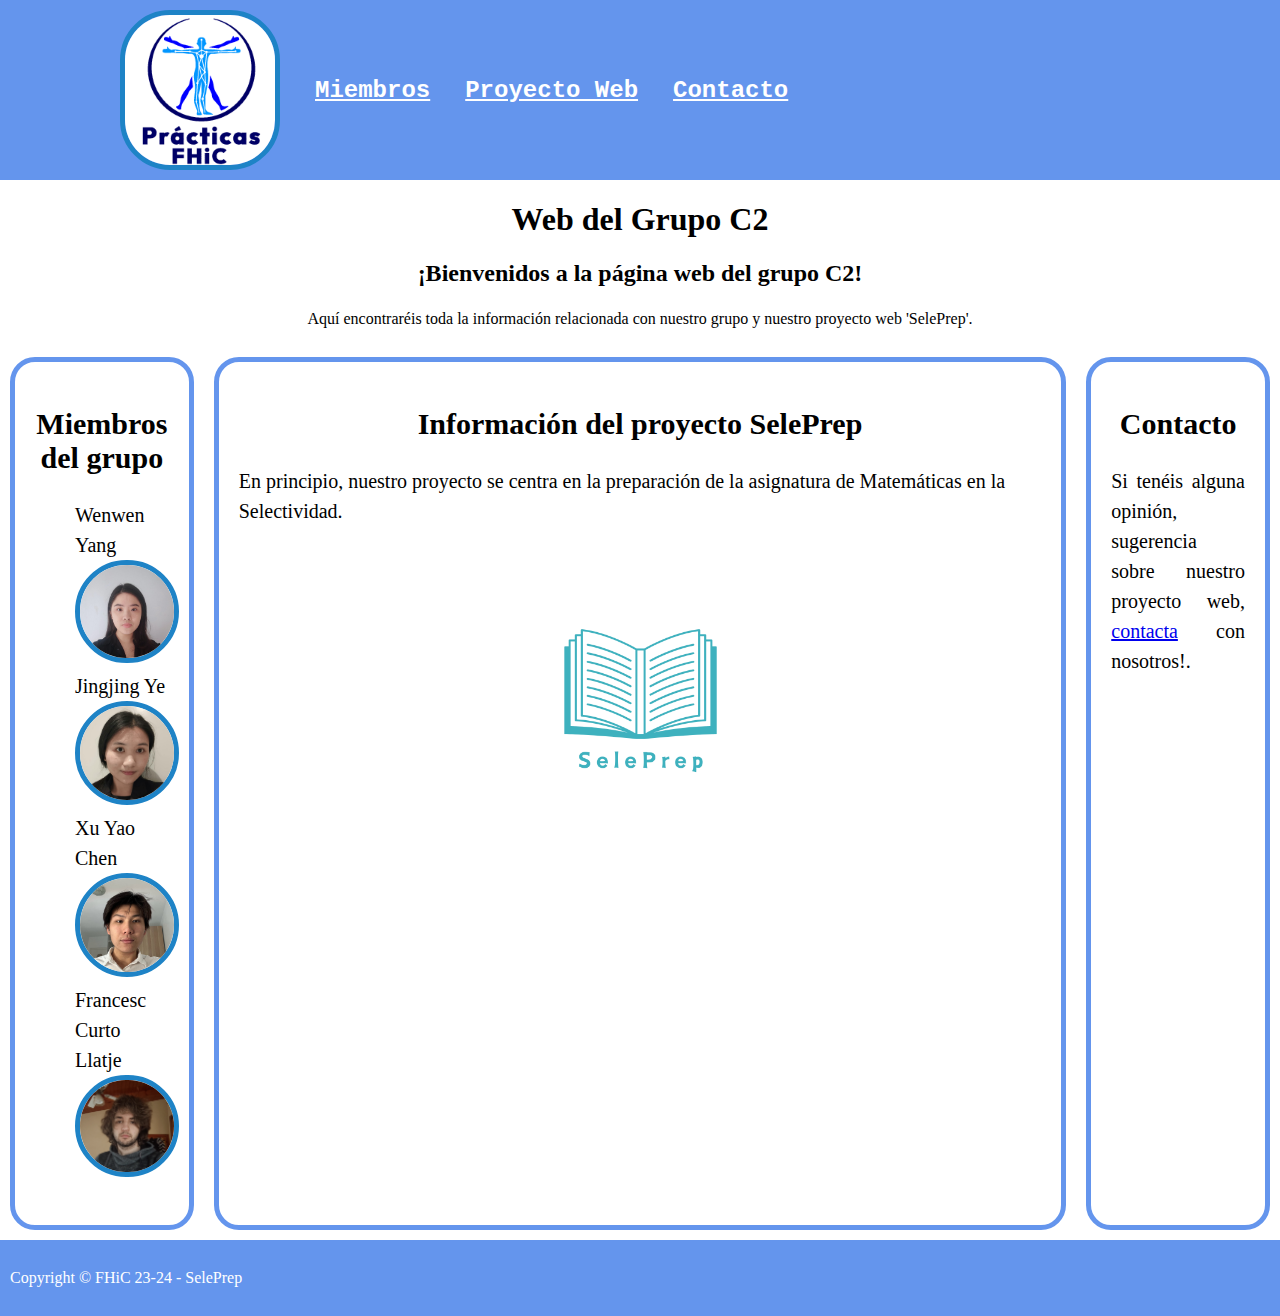
<file: index.html>
<!DOCTYPE html>
<html lang="es">
  <head>
    <meta charset="UTF-8" />
    <meta name="viewport" content="width=device-width, initial-scale=1.0" />
    <title>Prácticas de FHiC - SelePrep</title>
    <link rel="stylesheet" href="./styles.css" />
  </head>
  <body>
    <header>
      <ul id="menu"></ul>
        <img src="img/logoFHiC.png" alt="FHiC icone" />
        <li><a href="nosotros.html" title="Más información sobre los miembros del grupo">Miembros</a></li>
        <li><a href="project.html" title="Más información sobre el proyecto 
          del grupo">Proyecto Web</a></li>
        <li><a href="contacto.html" title="Para contactar con los miembros del grupo">Contacto</a></li>
      </ul>
    </header>

    <div id="intro">
      <h1>Web del Grupo C2</h1> 
      <h2>¡Bienvenidos a la página web del grupo C2!</h2> 
      <p>Aquí encontraréis toda la información relacionada con nuestro grupo y nuestro proyecto web 'SelePrep'.</p>
    </div>
     
    <div id="main">
      <div id="miembros">
        <h2>Miembros del grupo</h2> 
        <ul>
          Wenwen Yang
          <img class="memberIcone" src="img/wenwen.jpeg" alt="member of the project group Wenwen"/>
          Jingjing Ye
          <img class="memberIcone" src="img/jingjing.jpeg" alt="member of the project group Jingjing"/>
          Xu Yao Chen
          <img class="memberIcone" src="img/xu.jpeg" alt="member of the project group Xu"/>
          Francesc Curto Llatje
          <img class="memberIcone" src="img/Francesc.jpeg" alt="member of the project group Francesc"/>
        </ul>
      </div>
      <div id="proyecto">
        <h2>Información del proyecto SelePrep</h2>
        <p>En principio, nuestro proyecto se centra en la preparación de la asignatura de Matemáticas en la Selectividad. </p>
        <img id="projectIcone" src="img/SelePrep.png" alt="Icone of the web project"/>
      </div>
      <div id="contacto">
        <h2>Contacto</h2>
        <p>Si tenéis alguna opinión, sugerencia sobre nuestro proyecto web, <a href="contacto.html" title="Para contactar con los miembros del grupo">contacta</a> con nosotros!.
          
        </p>
      </div>
    </div>

    <footer>
      <p>Copyright &copy; FHiC 23-24 - SelePrep</p>
    </footer>
  </body>
</html>
</file>
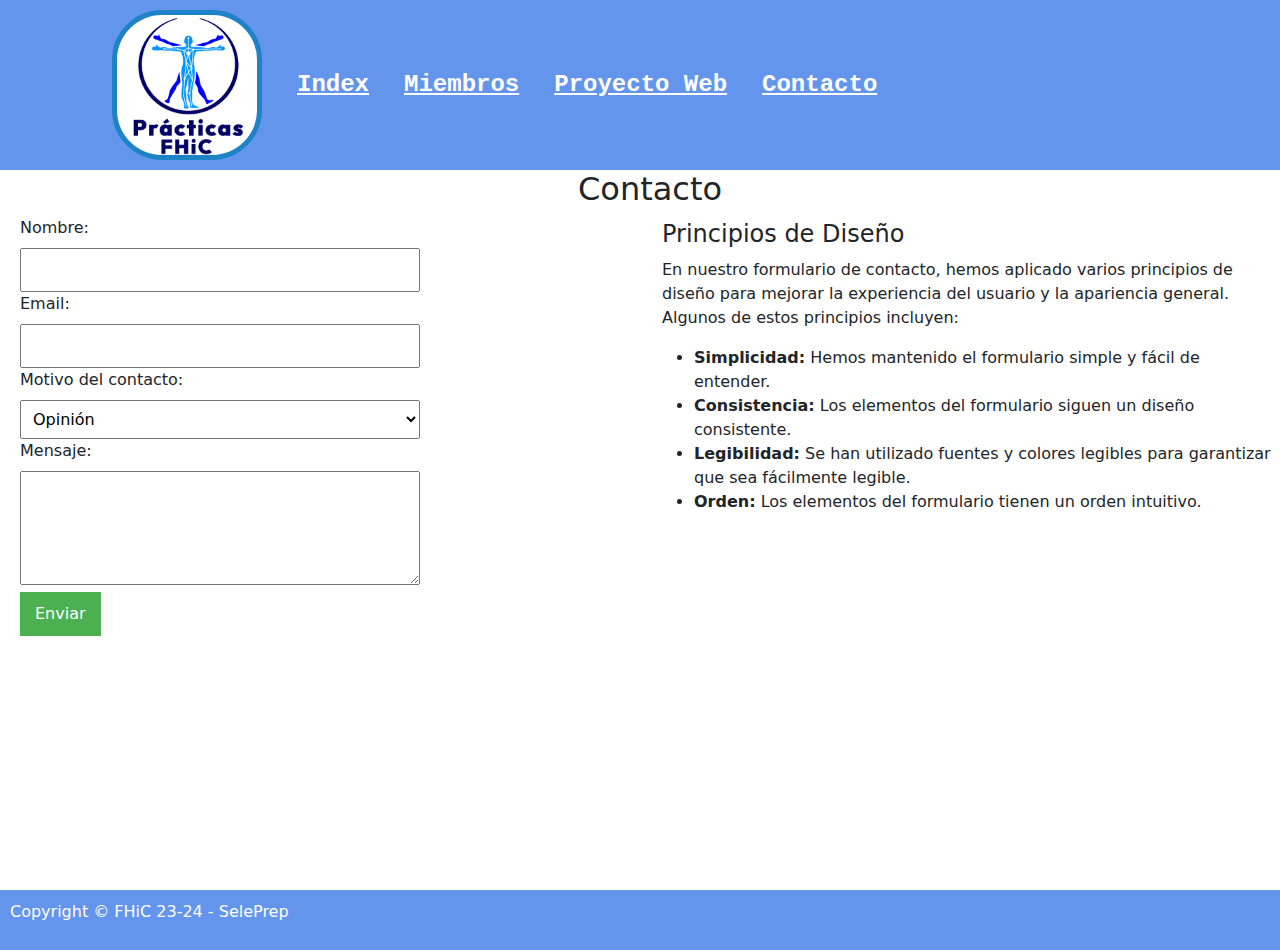
<file: contacto.html>
<!DOCTYPE html>
<html lang="es">
<head>
    <meta charset="UTF-8">
    <meta name="viewport" content="width=device-width, initial-scale=1.0">
    <title>Contacto</title>
    <link rel="stylesheet" href="./styles.css" />
    <link href="https://cdn.jsdelivr.net/npm/bootstrap@5.3.3/dist/css/bootstrap.min.css" rel="stylesheet">
    <script src="https://cdn.jsdelivr.net/npm/bootstrap@5.3.3/dist/js/bootstrap.bundle.min.js"></script>
    <script>
        function changeText() {
            var b = document.getElementById('enviar');
            
            event.preventDefault();
            document.getElementById('nombre').value = '';
            document.getElementById('email').value = '';
            document.getElementById('mensaje').value = '';
            document.getElementById('motivo').value="opinion";

            };
    </script>
</head>
<body>
    <header>
        <ul id="menu"></ul>
        <img src="img/logoFHiC.png" alt="FHiC icone" />
        <li><a href="index.html" title="Volver al inicio">Index</a></li>
        <li><a href="nosotros.html" title="Más información sobre los miembros del grupo">Miembros</a></li>
        <li><a href="project.html" title="Más información sobre el proyecto 
            del grupo">Proyecto Web</a></li>
        <li><a href="contacto.html" title="Para contactar con los miembros del grupo">Contacto</a></li>
        </ul>
        
    </header>
    
    <div id="main-contacto">
        <h2>Contacto</h2>
            <div class="row">
                <div class="col">

                    
                    <form action="/enviar-formulario.php" method="post">
                        <label for="nombre">Nombre:</label>
                        <input type="text" id="nombre" name="nombre" required><br>

                        <label for="email">Email:</label>
                        <input type="email" id="email" name="email" required><br>

                        <label for="motivo">Motivo del contacto:</label>
                        <select id="motivo" name="motivo" required>
                            <option value="opinion">Opinión</option>
                            <option value="sugerencia">Sugerencia</option>
                            <option value="otros">Otros</option>
                        </select><br>

                        <label for="mensaje">Mensaje:</label>
                        <textarea id="mensaje" name="mensaje" rows="4" required></textarea>
                        <button id="enviar" type="submit" onclick="changeText();">Enviar</button>
                    </form>

        </div>
        <div class="col">
            <h3><FONT SIZE=5>Principios de Diseño</FONT></h3>

            <p>En nuestro formulario de contacto, hemos aplicado varios principios de diseño para mejorar la experiencia del usuario y la apariencia general. Algunos de estos principios incluyen:</p>

            <ul>
                <li><strong>Simplicidad:</strong> Hemos mantenido el formulario simple y fácil de entender.</li>
                <li><strong>Consistencia:</strong> Los elementos del formulario siguen un diseño consistente.</li>
                <li><strong>Legibilidad:</strong> Se han utilizado fuentes y colores legibles para garantizar que sea fácilmente legible.</li>
                <li><strong>Orden:</strong> Los elementos del formulario tienen un orden intuitivo.</li>
            </ul>
        </div>
    </div>
</div>

    <footer>
        <p>Copyright &copy; FHiC 23-24 - SelePrep</p>
    </footer>

</body>
</html>
</file>
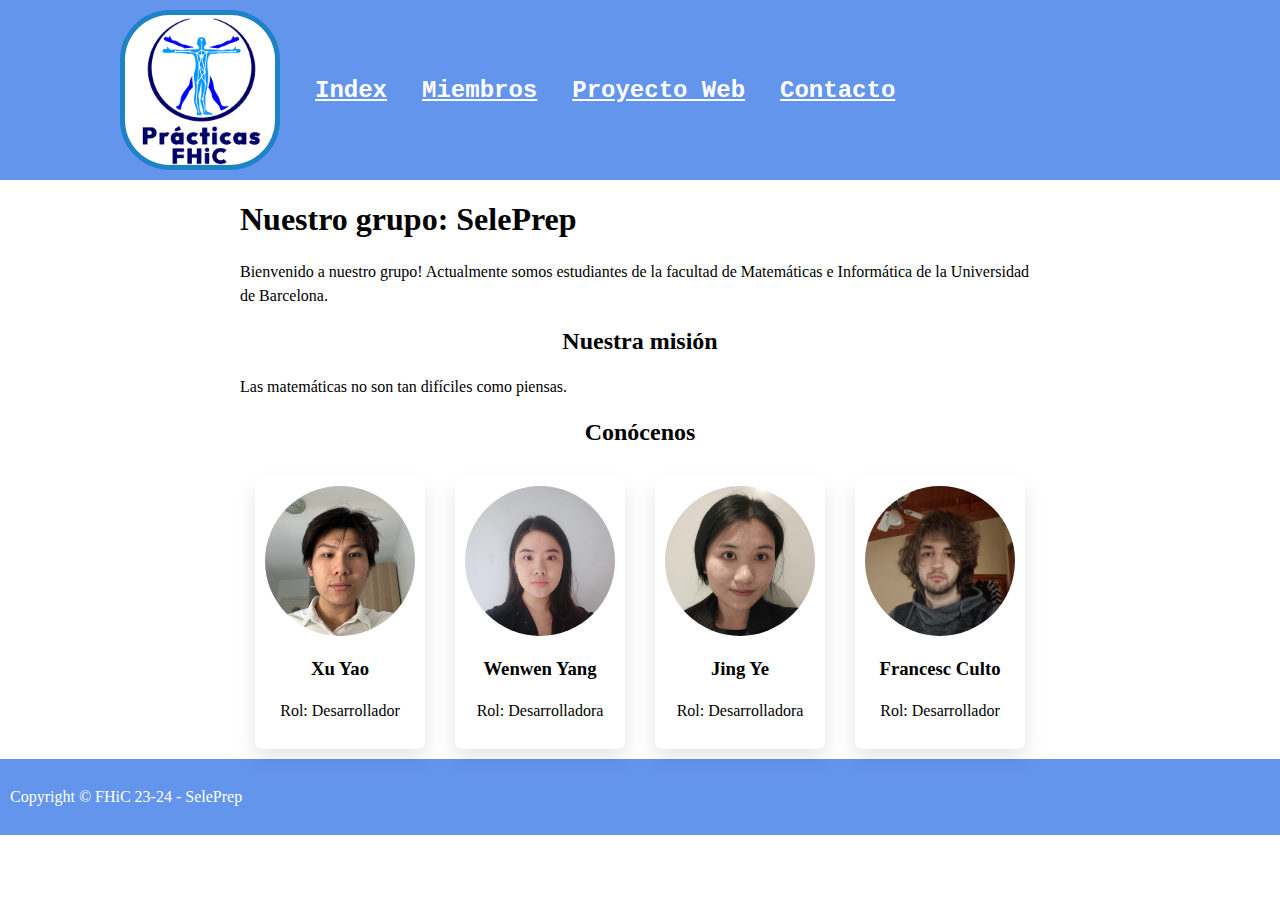
<file: nosotros.html>
<!DOCTYPE html>
<html lang="es">

<head>
  <meta charset="UTF-8" />
  <meta name="viewport" content="width=device-width, initial-scale=1.0" />
  <title>Nuestro grupo: SelePrep</title>
  <link rel="stylesheet" href="./styles.css" />
</head>

<body>
  <header>
    <ul id="menu"></ul>
    <img src="img/logoFHiC.png" alt="FHiC icone" />
    <li><a href="index.html" title="Volver al inicio">Index</a></li>
    <li><a href="nosotros.html" title="Más información sobre los miembros del grupo">Miembros</a></li>
    <li><a href="project.html" title="Más información sobre el proyecto 
        del grupo">Proyecto Web</a></li>
    <li><a href="contacto.html" title="Para contactar con los miembros del grupo">Contacto</a></li>
    </ul>
  </header>

  <div class="container">
    <h1>Nuestro grupo: SelePrep</h1>
    <p>Bienvenido a nuestro grupo! Actualmente somos estudiantes de la facultad de Matemáticas e Informática de la
      Universidad de Barcelona.</p>
    <h2>Nuestra misión</h2>
    <p>Las matemáticas no son tan difíciles como piensas.</p>
    <h2>Conócenos</h2>
    <div class="member-container">
      <div class="member">
        <img src="img/xu.jpeg" alt="Xu Yao">
        <h3>Xu Yao</h3>
        <p>Rol: Desarrollador</p>
      </div>
      <div class="member">
        <img src="img/wenwen.jpeg" alt="Wenwen Yang">
        <h3>Wenwen Yang</h3>
        <p>Rol: Desarrolladora</p>
      </div>
      <div class="member">
        <img src="img/jingjing.jpeg" alt="Jing Ye">
        <h3>Jing Ye</h3>
        <p>Rol: Desarrolladora</p>
      </div>
      <div class="member">
        <img src="img/Francesc.jpeg" alt="Francesc Culto">
        <h3>Francesc Culto</h3>
        <p>Rol: Desarrollador</p>
      </div>
    </div>
  </div>

  <footer>
    <p>Copyright &copy; FHiC 23-24 - SelePrep</p>
  </footer>
</body>

</html>
</file>
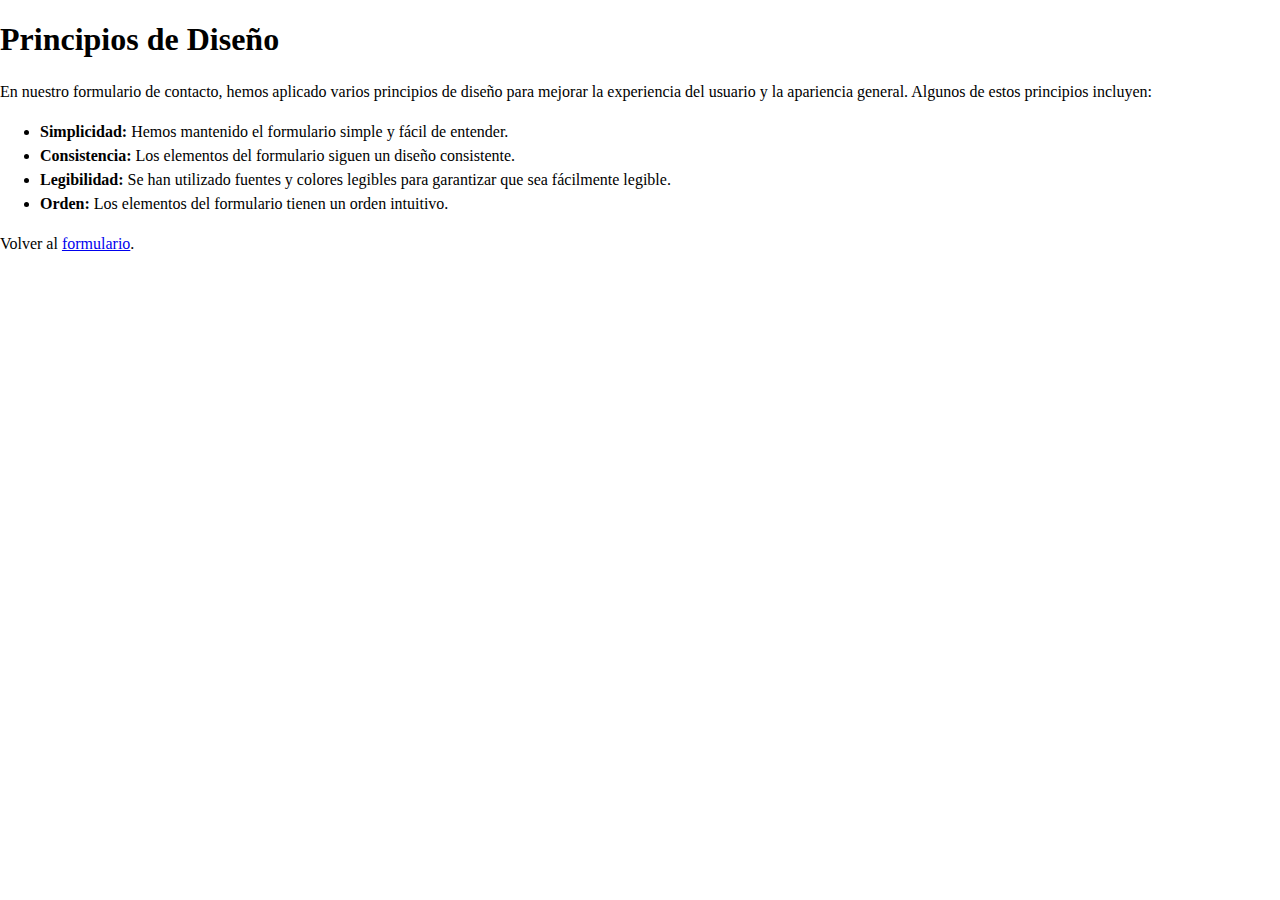
<file: principiosD.html>
<!DOCTYPE html>
<html lang="es">
<head>
    <meta charset="UTF-8">
    <title>Principios de Diseño</title>
    <link rel="stylesheet" href="./styles.css" />
</head>
<body>
    <h1>Principios de Diseño</h1>

    <p>En nuestro formulario de contacto, hemos aplicado varios principios de diseño para mejorar la experiencia del usuario y la apariencia general. Algunos de estos principios incluyen:</p>

    <ul>
        <li><strong>Simplicidad:</strong> Hemos mantenido el formulario simple y fácil de entender.</li>
        <li><strong>Consistencia:</strong> Los elementos del formulario siguen un diseño consistente.</li>
        <li><strong>Legibilidad:</strong> Se han utilizado fuentes y colores legibles para garantizar que sea fácilmente legible.</li>
        <li><strong>Orden:</strong> Los elementos del formulario tienen un orden intuitivo.</li>
    </ul>

    <p>Volver al <a href="contacto.html">formulario</a>.</p>



</body>
</html>
</file>
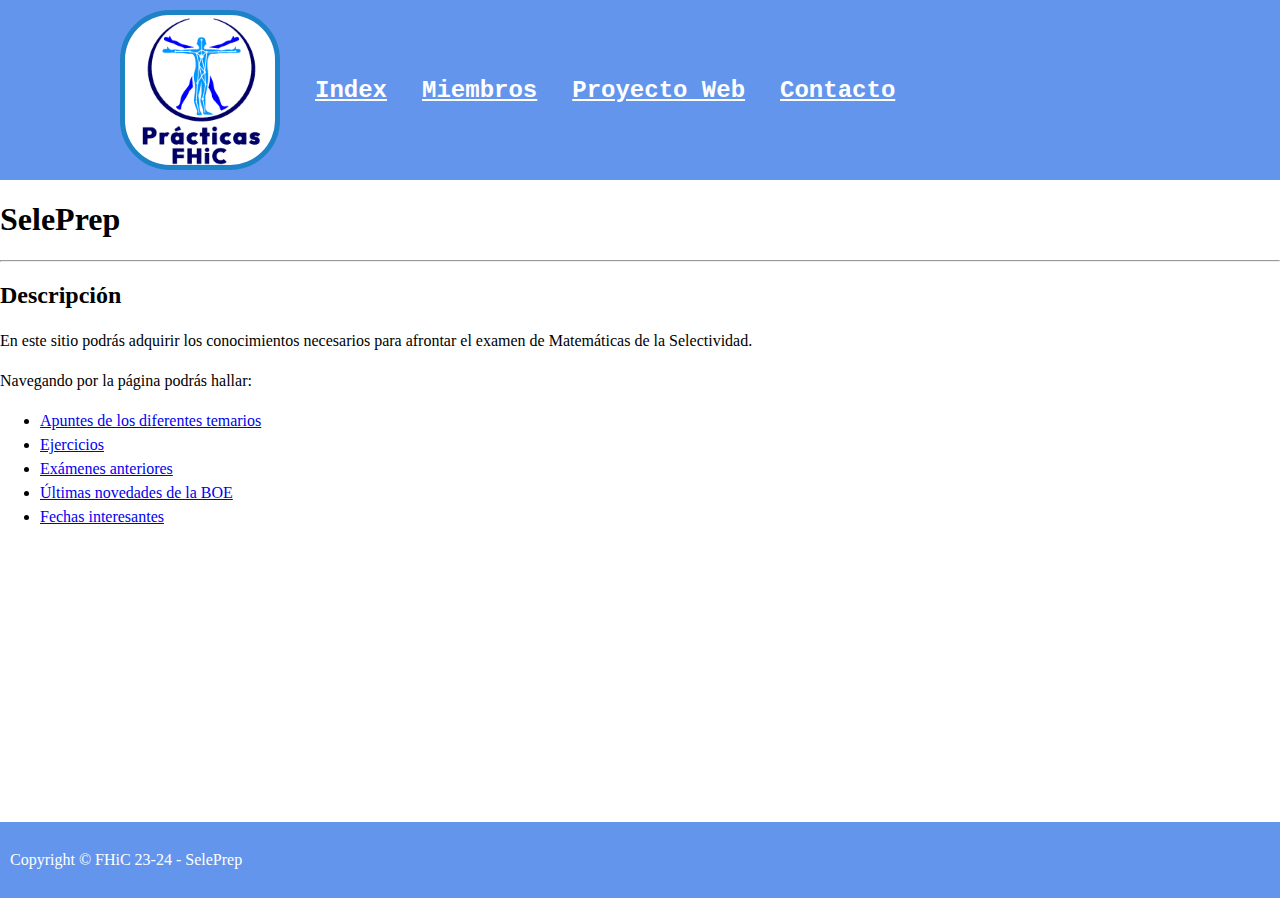
<file: project.html>
<!DOCTYPE html>
<html>

<head>
    <title>SelePrep</title>
    <!-- Linking external CSS file -->
    <link rel="stylesheet" type="text/css" href="styles.css">
</head>

<body>

    <header>
        <ul id="menu"></ul>
        <img src="img/logoFHiC.png" alt="FHiC icone" />
        <li><a href="index.html" title="Volver al inicio">Index</a></li>
        <li><a href="nosotros.html" title="Más información sobre los miembros del grupo">Miembros</a></li>
        <li><a href="project.html" title="Más información sobre el proyecto 
            del grupo">Proyecto Web</a></li>
        <li><a href="contacto.html" title="Para contactar con los miembros del grupo">Contacto</a></li>
        </ul>
    </header>

    <div id="header">
        <h1>SelePrep</h1>
        <hr>
    </div>

    <div id="content">
        <h2>Descripción</h2>
        <p>En este sitio podrás adquirir los conocimientos necesarios para afrontar el examen de Matemáticas de la
            Selectividad.</p>
        <p>Navegando por la página podrás hallar:</p>

        <ul>
            <li><a target="_blank" href="https://www.seleprep/apuntes.com">Apuntes de los diferentes temarios</a></li>
            <li><a target="_blank" href="https://www.seleprep/ejercicios.com">Ejercicios</a></li>
            <li><a target="_blank" href="https://www.seleprep/examenes.com">Exámenes anteriores</a></li>
            <li><a target="_blank" href="https://www.seleprep/novedades.com">Últimas novedades de la BOE</a></li>
            <li><a target="_blank" href="https://www.seleprep/fechas.com">Fechas interesantes</a></li>
        </ul>
    </div>

    <footer>
        <p>Copyright &copy; FHiC 23-24 - SelePrep</p>
    </footer>
</body>

</html>
</file>
<file: styles.css>
/* Formatos generales */
html {
    font-family: Verdana;
}

body {
    margin: 0;
}

header,
footer {
    display: flex;
    list-style: none;
    align-items: center;
    background-color: cornflowerblue;
    padding: 10px;
    color: white;
}

header>img {
    border-radius: 50px;
    border: 5px solid rgb(30, 131, 198);
    padding: 0px;
    width: 150px;
}

header>* {
    font-family: 'Courier';
    font-size: x-large;
    margin-left: 35px;
    font-weight: bold;
}

header a {
    color: white;
}

/* Estilo para la página index */
#main {
    display: flex;
    min-height: calc(100vh - 40vh);
}

#main>div {
    margin: 10px;
    padding: 20px;
    font-size: 20px;
}

#miembros,
#contacto,
#proyecto {
    flex-grow: 1;
    border-radius: 25px;
    border: 5px solid cornflowerblue;
    padding: 10px;
}

#miembros,
#contacto {
    flex: 1;
}

#proyecto {
    flex: 6;
}
#contacto > p{
    text-align: justify;
}

#proyecto>img {
    display: block;
    margin-left: auto;
    margin-right: auto;
    width: 40%;
}

#intro,
h2 {
    text-align: center;
}

p,
ul {
    line-height: 1.5;
}

.memberIcone {
    border-radius: 500px;
    border: 5px solid rgb(30, 131, 198);
    width: 100%;
}

.member-container {
    display: flex;
    flex-wrap: wrap;
    justify-content: space-around;
}

/* Estilo para la página project*/
#content {
    min-height: calc(100vh - 40vh);
}

#content h2 {
    text-align: left; /* Alinear hacia la izquierda */
}

/* Estilo para cada miembro del grupo */
.member {
    text-align: center;
    margin: 10px;
    padding: 10px;
    border-radius: 8px;
    box-shadow: 0 10px 20px rgba(0, 0, 0, 0.1);
    /* Ajusta los valores para más margen */
}

.member img {
    width: 150px;
    height: 150px;
    border-radius: 50%;
}

.container {
    max-width: 800px;
    margin: 0 auto;
  }

  /* Estilo para contacto.html*/
  form {
    width: 400px;
    margin: 0; /* Elimina el margen para que esté completamente a la izquierda */
    display: inline-block; /* Permite que el formulario sea en línea y esté alineado a la izquierda */
}

label {
    display: block;
    margin-bottom: 8px;
}

input, textarea, select {
    width: 100%;
    padding: 8px;
    margin-bottom: 16px;
}

button {
    background-color: #4CAF50;
    color: white;
    padding: 10px 15px;
    border: none;
    border-radius: 4px;
    cursor: pointer;
}

button:hover {
    background-color: #45a049;
}

#main-contacto{
    margin-left: 20px;
    min-height: calc(100vh - 20vh);
}
</file>
